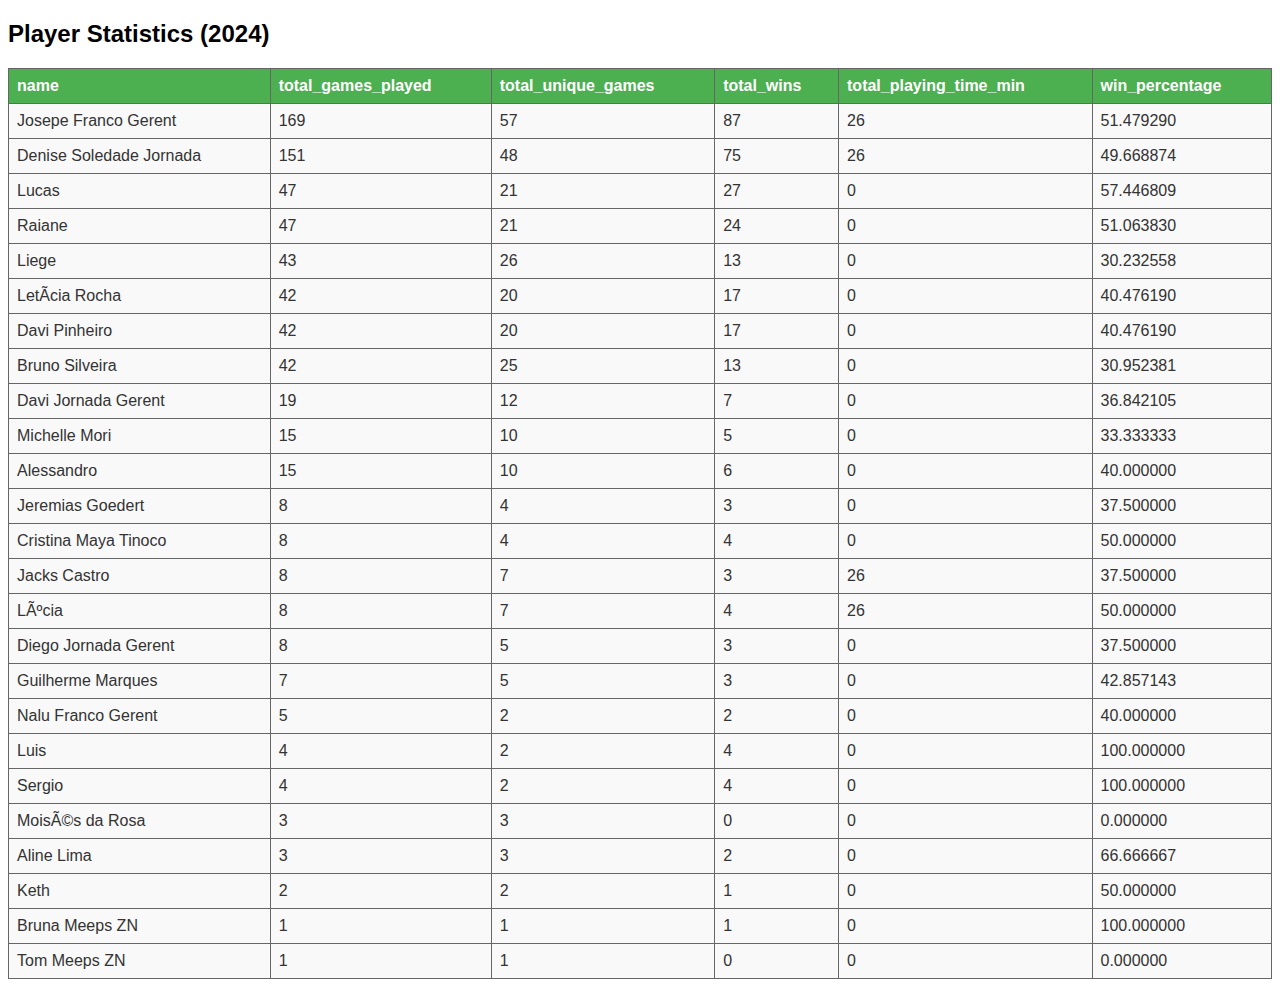
<file: index.html>
<!DOCTYPE html>
    <html>
    <head>
        <title>Player Stats Table</title>
        <link rel="stylesheet" type="text/css" href="https://cdn.datatables.net/1.11.5/css/jquery.dataTables.css">
        <script type="text/javascript" charset="utf8" src="https://code.jquery.com/jquery-3.6.0.min.js"></script>
        <script type="text/javascript" charset="utf8" src="https://cdn.datatables.net/1.11.5/js/jquery.dataTables.js"></script>
        <style>
            body {
                font-family: sans-serif;
            }
            #player_stats_table {
                border-collapse: collapse;
                width: 100%;
            }
            #player_stats_table th, #player_stats_table td {
                border: 1px solid #666; /* Darker border color for cells */
                padding: 8px;
                text-align: left;
            }
            #player_stats_table th {
                background-color: #4CAF50; /* Darker green background */
                color: white; /* White text color for better contrast */
            }
            #player_stats_table tbody tr:nth-child(even) {
                background-color: #f9f9f9;
                color: #333;
            }
            #player_stats_table tbody tr:nth-child(odd) {
                background-color: #f9f9f9;
                color: #333
            }
            #player_stats_table tbody tr:hover {
                background-color: #ddd;
            }
        </style>
        <script>
            $(document).ready( function () {
                $('#player_stats_table').DataTable();
            } );
        </script>
    </head>
    <body>
        <h2>Player Statistics (2024)</h2>
        <table id="player_stats_table" class="display compact">
            <thead>
                <tr>
                    <th>name</th><th>total_games_played</th><th>total_unique_games</th><th>total_wins</th><th>total_playing_time_min</th><th>win_percentage</th>
                </tr>
            </thead>
            <tbody>
                
    <tr>
      <td>Josepe Franco Gerent</td>
      <td>169</td>
      <td>57</td>
      <td>87</td>
      <td>26</td>
      <td>51.479290</td>
    </tr>
    <tr>
      <td>Denise Soledade Jornada</td>
      <td>151</td>
      <td>48</td>
      <td>75</td>
      <td>26</td>
      <td>49.668874</td>
    </tr>
    <tr>
      <td>Lucas</td>
      <td>47</td>
      <td>21</td>
      <td>27</td>
      <td>0</td>
      <td>57.446809</td>
    </tr>
    <tr>
      <td>Raiane</td>
      <td>47</td>
      <td>21</td>
      <td>24</td>
      <td>0</td>
      <td>51.063830</td>
    </tr>
    <tr>
      <td>Liege</td>
      <td>43</td>
      <td>26</td>
      <td>13</td>
      <td>0</td>
      <td>30.232558</td>
    </tr>
    <tr>
      <td>Letícia Rocha</td>
      <td>42</td>
      <td>20</td>
      <td>17</td>
      <td>0</td>
      <td>40.476190</td>
    </tr>
    <tr>
      <td>Davi Pinheiro</td>
      <td>42</td>
      <td>20</td>
      <td>17</td>
      <td>0</td>
      <td>40.476190</td>
    </tr>
    <tr>
      <td>Bruno Silveira</td>
      <td>42</td>
      <td>25</td>
      <td>13</td>
      <td>0</td>
      <td>30.952381</td>
    </tr>
    <tr>
      <td>Davi Jornada Gerent</td>
      <td>19</td>
      <td>12</td>
      <td>7</td>
      <td>0</td>
      <td>36.842105</td>
    </tr>
    <tr>
      <td>Michelle Mori</td>
      <td>15</td>
      <td>10</td>
      <td>5</td>
      <td>0</td>
      <td>33.333333</td>
    </tr>
    <tr>
      <td>Alessandro</td>
      <td>15</td>
      <td>10</td>
      <td>6</td>
      <td>0</td>
      <td>40.000000</td>
    </tr>
    <tr>
      <td>Jeremias Goedert</td>
      <td>8</td>
      <td>4</td>
      <td>3</td>
      <td>0</td>
      <td>37.500000</td>
    </tr>
    <tr>
      <td>Cristina Maya Tinoco</td>
      <td>8</td>
      <td>4</td>
      <td>4</td>
      <td>0</td>
      <td>50.000000</td>
    </tr>
    <tr>
      <td>Jacks Castro</td>
      <td>8</td>
      <td>7</td>
      <td>3</td>
      <td>26</td>
      <td>37.500000</td>
    </tr>
    <tr>
      <td>Lúcia</td>
      <td>8</td>
      <td>7</td>
      <td>4</td>
      <td>26</td>
      <td>50.000000</td>
    </tr>
    <tr>
      <td>Diego Jornada Gerent</td>
      <td>8</td>
      <td>5</td>
      <td>3</td>
      <td>0</td>
      <td>37.500000</td>
    </tr>
    <tr>
      <td>Guilherme Marques</td>
      <td>7</td>
      <td>5</td>
      <td>3</td>
      <td>0</td>
      <td>42.857143</td>
    </tr>
    <tr>
      <td>Nalu Franco Gerent</td>
      <td>5</td>
      <td>2</td>
      <td>2</td>
      <td>0</td>
      <td>40.000000</td>
    </tr>
    <tr>
      <td>Luis</td>
      <td>4</td>
      <td>2</td>
      <td>4</td>
      <td>0</td>
      <td>100.000000</td>
    </tr>
    <tr>
      <td>Sergio</td>
      <td>4</td>
      <td>2</td>
      <td>4</td>
      <td>0</td>
      <td>100.000000</td>
    </tr>
    <tr>
      <td>Moisés da Rosa</td>
      <td>3</td>
      <td>3</td>
      <td>0</td>
      <td>0</td>
      <td>0.000000</td>
    </tr>
    <tr>
      <td>Aline Lima</td>
      <td>3</td>
      <td>3</td>
      <td>2</td>
      <td>0</td>
      <td>66.666667</td>
    </tr>
    <tr>
      <td>Keth</td>
      <td>2</td>
      <td>2</td>
      <td>1</td>
      <td>0</td>
      <td>50.000000</td>
    </tr>
    <tr>
      <td>Bruna Meeps ZN</td>
      <td>1</td>
      <td>1</td>
      <td>1</td>
      <td>0</td>
      <td>100.000000</td>
    </tr>
    <tr>
      <td>Tom Meeps ZN</td>
      <td>1</td>
      <td>1</td>
      <td>0</td>
      <td>0</td>
      <td>0.000000</td>
    </tr>
  
            </tbody>
        </table>
    </body>
    </html>
</file>
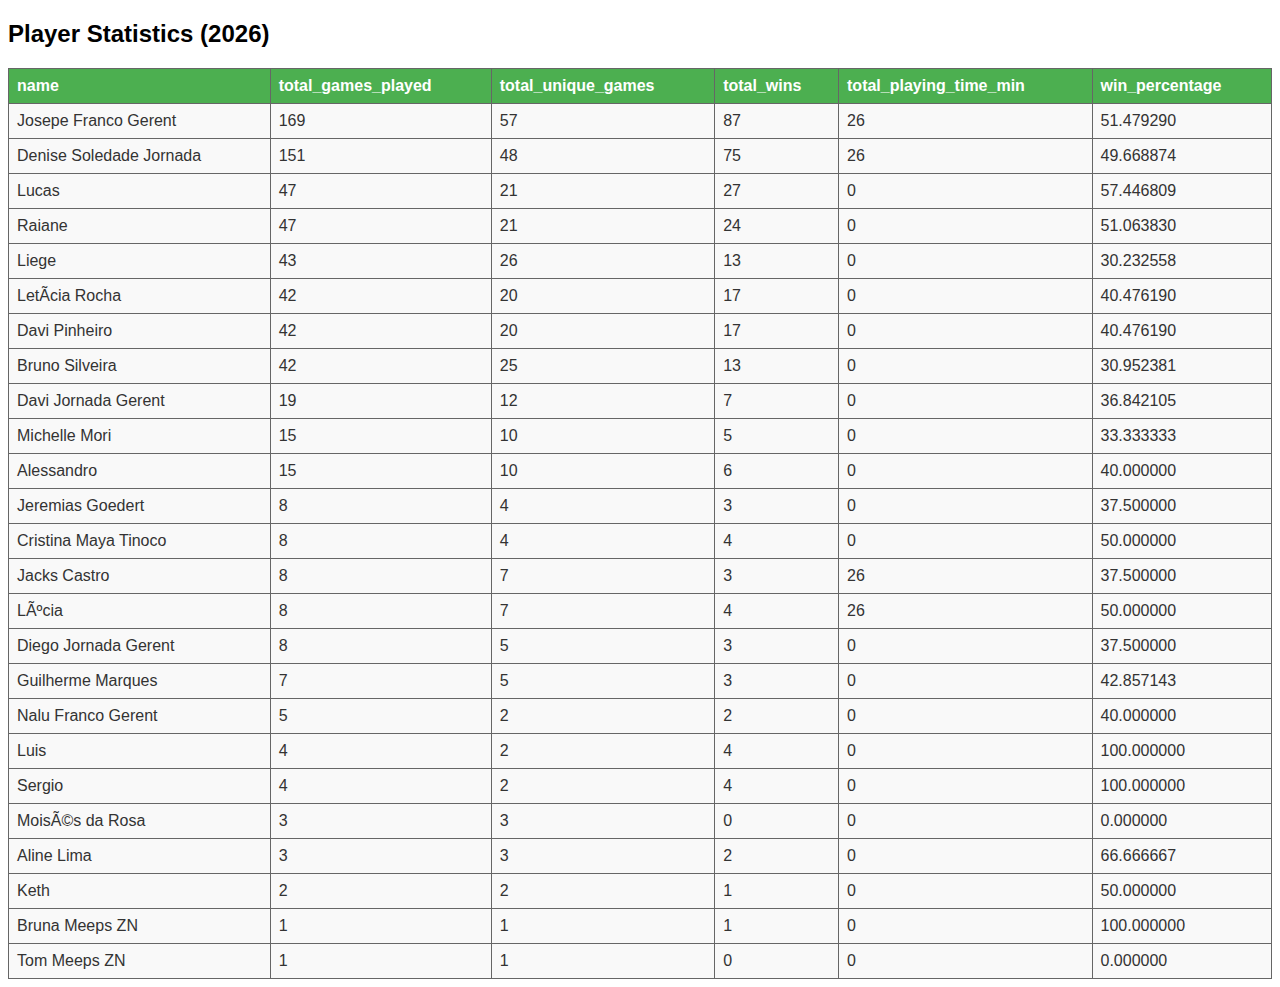
<file: docs/index.html>
<!DOCTYPE html>
    <html>
    <head>
        <title>Player Stats Table</title>
        <link rel="stylesheet" type="text/css" href="https://cdn.datatables.net/1.11.5/css/jquery.dataTables.css">
        <script type="text/javascript" charset="utf8" src="https://code.jquery.com/jquery-3.6.0.min.js"></script>
        <script type="text/javascript" charset="utf8" src="https://cdn.datatables.net/1.11.5/js/jquery.dataTables.js"></script>
        <style>
            body {
                font-family: sans-serif;
            }
            #player_stats_table {
                border-collapse: collapse;
                width: 100%;
            }
            #player_stats_table th, #player_stats_table td {
                border: 1px solid #666; /* Darker border color for cells */
                padding: 8px;
                text-align: left;
            }
            #player_stats_table th {
                background-color: #4CAF50; /* Darker green background */
                color: white; /* White text color for better contrast */
            }
            #player_stats_table tbody tr:nth-child(even) {
                background-color: #f9f9f9;
                color: #333;
            }
            #player_stats_table tbody tr:nth-child(odd) {
                background-color: #f9f9f9;
                color: #333
            }
            #player_stats_table tbody tr:hover {
                background-color: #ddd;
            }
        </style>
        <script>
            $(document).ready( function () {
                $('#player_stats_table').DataTable();
            } );
        </script>
    </head>
    <body>
        <h2>Player Statistics (2026)</h2>
        <table id="player_stats_table" class="display compact">
            <thead>
                <tr>
                    <th>name</th><th>total_games_played</th><th>total_unique_games</th><th>total_wins</th><th>total_playing_time_min</th><th>win_percentage</th>
                </tr>
            </thead>
            <tbody>
                
    <tr>
      <td>Josepe Franco Gerent</td>
      <td>169</td>
      <td>57</td>
      <td>87</td>
      <td>26</td>
      <td>51.479290</td>
    </tr>
    <tr>
      <td>Denise Soledade Jornada</td>
      <td>151</td>
      <td>48</td>
      <td>75</td>
      <td>26</td>
      <td>49.668874</td>
    </tr>
    <tr>
      <td>Lucas</td>
      <td>47</td>
      <td>21</td>
      <td>27</td>
      <td>0</td>
      <td>57.446809</td>
    </tr>
    <tr>
      <td>Raiane</td>
      <td>47</td>
      <td>21</td>
      <td>24</td>
      <td>0</td>
      <td>51.063830</td>
    </tr>
    <tr>
      <td>Liege</td>
      <td>43</td>
      <td>26</td>
      <td>13</td>
      <td>0</td>
      <td>30.232558</td>
    </tr>
    <tr>
      <td>Letícia Rocha</td>
      <td>42</td>
      <td>20</td>
      <td>17</td>
      <td>0</td>
      <td>40.476190</td>
    </tr>
    <tr>
      <td>Davi Pinheiro</td>
      <td>42</td>
      <td>20</td>
      <td>17</td>
      <td>0</td>
      <td>40.476190</td>
    </tr>
    <tr>
      <td>Bruno Silveira</td>
      <td>42</td>
      <td>25</td>
      <td>13</td>
      <td>0</td>
      <td>30.952381</td>
    </tr>
    <tr>
      <td>Davi Jornada Gerent</td>
      <td>19</td>
      <td>12</td>
      <td>7</td>
      <td>0</td>
      <td>36.842105</td>
    </tr>
    <tr>
      <td>Michelle Mori</td>
      <td>15</td>
      <td>10</td>
      <td>5</td>
      <td>0</td>
      <td>33.333333</td>
    </tr>
    <tr>
      <td>Alessandro</td>
      <td>15</td>
      <td>10</td>
      <td>6</td>
      <td>0</td>
      <td>40.000000</td>
    </tr>
    <tr>
      <td>Jeremias Goedert</td>
      <td>8</td>
      <td>4</td>
      <td>3</td>
      <td>0</td>
      <td>37.500000</td>
    </tr>
    <tr>
      <td>Cristina Maya Tinoco</td>
      <td>8</td>
      <td>4</td>
      <td>4</td>
      <td>0</td>
      <td>50.000000</td>
    </tr>
    <tr>
      <td>Jacks Castro</td>
      <td>8</td>
      <td>7</td>
      <td>3</td>
      <td>26</td>
      <td>37.500000</td>
    </tr>
    <tr>
      <td>Lúcia</td>
      <td>8</td>
      <td>7</td>
      <td>4</td>
      <td>26</td>
      <td>50.000000</td>
    </tr>
    <tr>
      <td>Diego Jornada Gerent</td>
      <td>8</td>
      <td>5</td>
      <td>3</td>
      <td>0</td>
      <td>37.500000</td>
    </tr>
    <tr>
      <td>Guilherme Marques</td>
      <td>7</td>
      <td>5</td>
      <td>3</td>
      <td>0</td>
      <td>42.857143</td>
    </tr>
    <tr>
      <td>Nalu Franco Gerent</td>
      <td>5</td>
      <td>2</td>
      <td>2</td>
      <td>0</td>
      <td>40.000000</td>
    </tr>
    <tr>
      <td>Luis</td>
      <td>4</td>
      <td>2</td>
      <td>4</td>
      <td>0</td>
      <td>100.000000</td>
    </tr>
    <tr>
      <td>Sergio</td>
      <td>4</td>
      <td>2</td>
      <td>4</td>
      <td>0</td>
      <td>100.000000</td>
    </tr>
    <tr>
      <td>Moisés da Rosa</td>
      <td>3</td>
      <td>3</td>
      <td>0</td>
      <td>0</td>
      <td>0.000000</td>
    </tr>
    <tr>
      <td>Aline Lima</td>
      <td>3</td>
      <td>3</td>
      <td>2</td>
      <td>0</td>
      <td>66.666667</td>
    </tr>
    <tr>
      <td>Keth</td>
      <td>2</td>
      <td>2</td>
      <td>1</td>
      <td>0</td>
      <td>50.000000</td>
    </tr>
    <tr>
      <td>Bruna Meeps ZN</td>
      <td>1</td>
      <td>1</td>
      <td>1</td>
      <td>0</td>
      <td>100.000000</td>
    </tr>
    <tr>
      <td>Tom Meeps ZN</td>
      <td>1</td>
      <td>1</td>
      <td>0</td>
      <td>0</td>
      <td>0.000000</td>
    </tr>
  
            </tbody>
        </table>
    </body>
    </html>
</file>
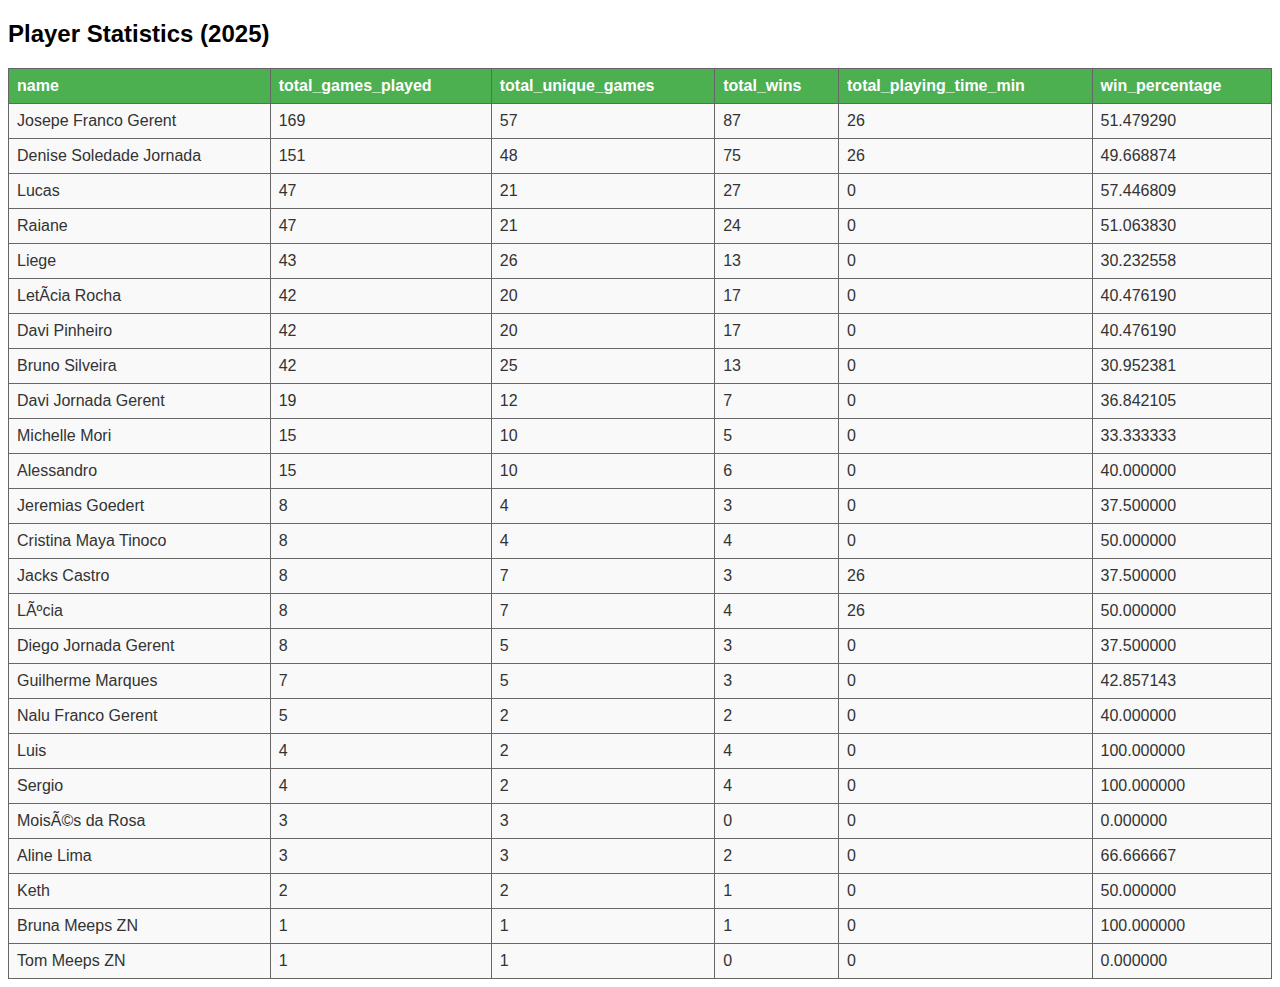
<file: site/index.html>
<!DOCTYPE html>
    <html>
    <head>
        <title>Player Stats Table</title>
        <link rel="stylesheet" type="text/css" href="https://cdn.datatables.net/1.11.5/css/jquery.dataTables.css">
        <script type="text/javascript" charset="utf8" src="https://code.jquery.com/jquery-3.6.0.min.js"></script>
        <script type="text/javascript" charset="utf8" src="https://cdn.datatables.net/1.11.5/js/jquery.dataTables.js"></script>
        <style>
            body {
                font-family: sans-serif;
            }
            #player_stats_table {
                border-collapse: collapse;
                width: 100%;
            }
            #player_stats_table th, #player_stats_table td {
                border: 1px solid #666; /* Darker border color for cells */
                padding: 8px;
                text-align: left;
            }
            #player_stats_table th {
                background-color: #4CAF50; /* Darker green background */
                color: white; /* White text color for better contrast */
            }
            #player_stats_table tbody tr:nth-child(even) {
                background-color: #f9f9f9;
                color: #333;
            }
            #player_stats_table tbody tr:nth-child(odd) {
                background-color: #f9f9f9;
                color: #333
            }
            #player_stats_table tbody tr:hover {
                background-color: #ddd;
            }
        </style>
        <script>
            $(document).ready( function () {
                $('#player_stats_table').DataTable();
            } );
        </script>
    </head>
    <body>
        <h2>Player Statistics (2025)</h2>
        <table id="player_stats_table" class="display compact">
            <thead>
                <tr>
                    <th>name</th><th>total_games_played</th><th>total_unique_games</th><th>total_wins</th><th>total_playing_time_min</th><th>win_percentage</th>
                </tr>
            </thead>
            <tbody>
                
    <tr>
      <td>Josepe Franco Gerent</td>
      <td>169</td>
      <td>57</td>
      <td>87</td>
      <td>26</td>
      <td>51.479290</td>
    </tr>
    <tr>
      <td>Denise Soledade Jornada</td>
      <td>151</td>
      <td>48</td>
      <td>75</td>
      <td>26</td>
      <td>49.668874</td>
    </tr>
    <tr>
      <td>Lucas</td>
      <td>47</td>
      <td>21</td>
      <td>27</td>
      <td>0</td>
      <td>57.446809</td>
    </tr>
    <tr>
      <td>Raiane</td>
      <td>47</td>
      <td>21</td>
      <td>24</td>
      <td>0</td>
      <td>51.063830</td>
    </tr>
    <tr>
      <td>Liege</td>
      <td>43</td>
      <td>26</td>
      <td>13</td>
      <td>0</td>
      <td>30.232558</td>
    </tr>
    <tr>
      <td>Letícia Rocha</td>
      <td>42</td>
      <td>20</td>
      <td>17</td>
      <td>0</td>
      <td>40.476190</td>
    </tr>
    <tr>
      <td>Davi Pinheiro</td>
      <td>42</td>
      <td>20</td>
      <td>17</td>
      <td>0</td>
      <td>40.476190</td>
    </tr>
    <tr>
      <td>Bruno Silveira</td>
      <td>42</td>
      <td>25</td>
      <td>13</td>
      <td>0</td>
      <td>30.952381</td>
    </tr>
    <tr>
      <td>Davi Jornada Gerent</td>
      <td>19</td>
      <td>12</td>
      <td>7</td>
      <td>0</td>
      <td>36.842105</td>
    </tr>
    <tr>
      <td>Michelle Mori</td>
      <td>15</td>
      <td>10</td>
      <td>5</td>
      <td>0</td>
      <td>33.333333</td>
    </tr>
    <tr>
      <td>Alessandro</td>
      <td>15</td>
      <td>10</td>
      <td>6</td>
      <td>0</td>
      <td>40.000000</td>
    </tr>
    <tr>
      <td>Jeremias Goedert</td>
      <td>8</td>
      <td>4</td>
      <td>3</td>
      <td>0</td>
      <td>37.500000</td>
    </tr>
    <tr>
      <td>Cristina Maya Tinoco</td>
      <td>8</td>
      <td>4</td>
      <td>4</td>
      <td>0</td>
      <td>50.000000</td>
    </tr>
    <tr>
      <td>Jacks Castro</td>
      <td>8</td>
      <td>7</td>
      <td>3</td>
      <td>26</td>
      <td>37.500000</td>
    </tr>
    <tr>
      <td>Lúcia</td>
      <td>8</td>
      <td>7</td>
      <td>4</td>
      <td>26</td>
      <td>50.000000</td>
    </tr>
    <tr>
      <td>Diego Jornada Gerent</td>
      <td>8</td>
      <td>5</td>
      <td>3</td>
      <td>0</td>
      <td>37.500000</td>
    </tr>
    <tr>
      <td>Guilherme Marques</td>
      <td>7</td>
      <td>5</td>
      <td>3</td>
      <td>0</td>
      <td>42.857143</td>
    </tr>
    <tr>
      <td>Nalu Franco Gerent</td>
      <td>5</td>
      <td>2</td>
      <td>2</td>
      <td>0</td>
      <td>40.000000</td>
    </tr>
    <tr>
      <td>Luis</td>
      <td>4</td>
      <td>2</td>
      <td>4</td>
      <td>0</td>
      <td>100.000000</td>
    </tr>
    <tr>
      <td>Sergio</td>
      <td>4</td>
      <td>2</td>
      <td>4</td>
      <td>0</td>
      <td>100.000000</td>
    </tr>
    <tr>
      <td>Moisés da Rosa</td>
      <td>3</td>
      <td>3</td>
      <td>0</td>
      <td>0</td>
      <td>0.000000</td>
    </tr>
    <tr>
      <td>Aline Lima</td>
      <td>3</td>
      <td>3</td>
      <td>2</td>
      <td>0</td>
      <td>66.666667</td>
    </tr>
    <tr>
      <td>Keth</td>
      <td>2</td>
      <td>2</td>
      <td>1</td>
      <td>0</td>
      <td>50.000000</td>
    </tr>
    <tr>
      <td>Bruna Meeps ZN</td>
      <td>1</td>
      <td>1</td>
      <td>1</td>
      <td>0</td>
      <td>100.000000</td>
    </tr>
    <tr>
      <td>Tom Meeps ZN</td>
      <td>1</td>
      <td>1</td>
      <td>0</td>
      <td>0</td>
      <td>0.000000</td>
    </tr>
  
            </tbody>
        </table>
    </body>
    </html>
</file>
